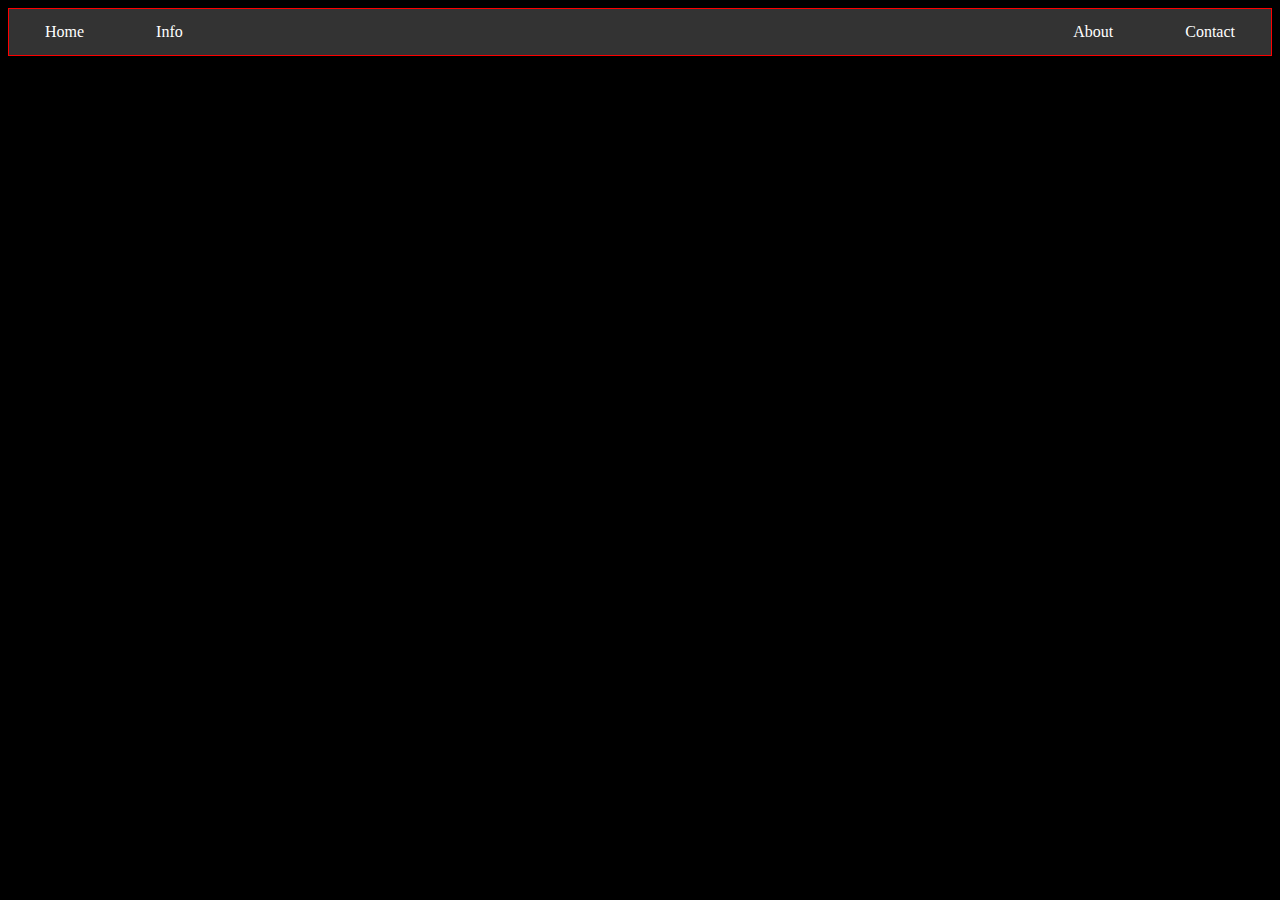
<file: AboutPage.html>
<!DOCTYPE html>
<!--
To change this license header, choose License Headers in Project Properties.
To change this template file, choose Tools | Templates
and open the template in the editor.
-->
<html>
    <head>
        <title>4Claws</title>
        <meta charset="UTF-8">
        <meta name="viewport" content="width=device-width, initial-scale=1.0">
        <link href="opmaak.css" rel="stylesheet" type="text/css"/>
        <script src="JAVA FILE.js" type="text/javascript"></script>
    </head>
    <body>
<!--NavigatieBalk-->
        <div id="navigatiebalk">
            <ul>
              <li><a class="NaviLeft" href="Home.html">Home</a></li>
              <li><a class="NaviLeft" href="#Info">Info</a></li>
              <li><a class="NaviRight" href="#contact">Contact</a></li>
              <li><a class="NaviRight" href="AboutPage.html">About</a></li>
            </ul>
        </div>
<!--NavigatieBalk-->
    </body>
</html>
</file>
<file: opmaak.css>
/*
To change this license header, choose License Headers in Project Properties.
To change this template file, choose Tools | Templates
and open the template in the editor.
*/
/*
    Created on : 1-mei-2017, 9:35:03
    Author     : Rick Waaijer
*/
/* NavigatieBar BEGIN */
ul {
    list-style-type: none;
    margin: 0;
    padding: 0;
    overflow: hidden;
    background-color: #333;
    border: red solid 1px;
}

.NaviLeft {
    float: left;
}
.NaviRight {
    float: right;
}

li a {
    display: block;
    color: white;
    text-align: center;
    padding: 14px 16px;
    text-decoration: none;
    margin-left: 20px;
    margin-right: 20px;
}

li a:hover {
    color: red;
}
/* NavigatieBar END */

/* Layout BEGIN */
html {
    background-color: black;
}
/* Banner BEGIN */
#container {
    width: 50%;
    height: 500px;
    border: 1px solid white;
    margin: 0 auto;
    position: relative;
}
#container>img {
    width: 100%;
    height: 100%;
    position: absolute;
}
#container>.btn {
    position: absolute;
    width: 50px;
    height: 50px;
    border: none;
    border-radius: 25px;
    top: 200px;
    background-color: black;
    color: white;
    font-size: 20px;
}
#container>#btn1:hover {
    background-color: white;
    color: black;
}
#container>#btn1:active {
  style: none;
}
#container>#btn2:active {
  style: none;
}
#container>#btn2:hover {
    background-color: white;
    color: black;
}
#container>#btn2 {
    position: relative;
    float: right;
}
/* Banner END */
/* Layout END */
</file>
